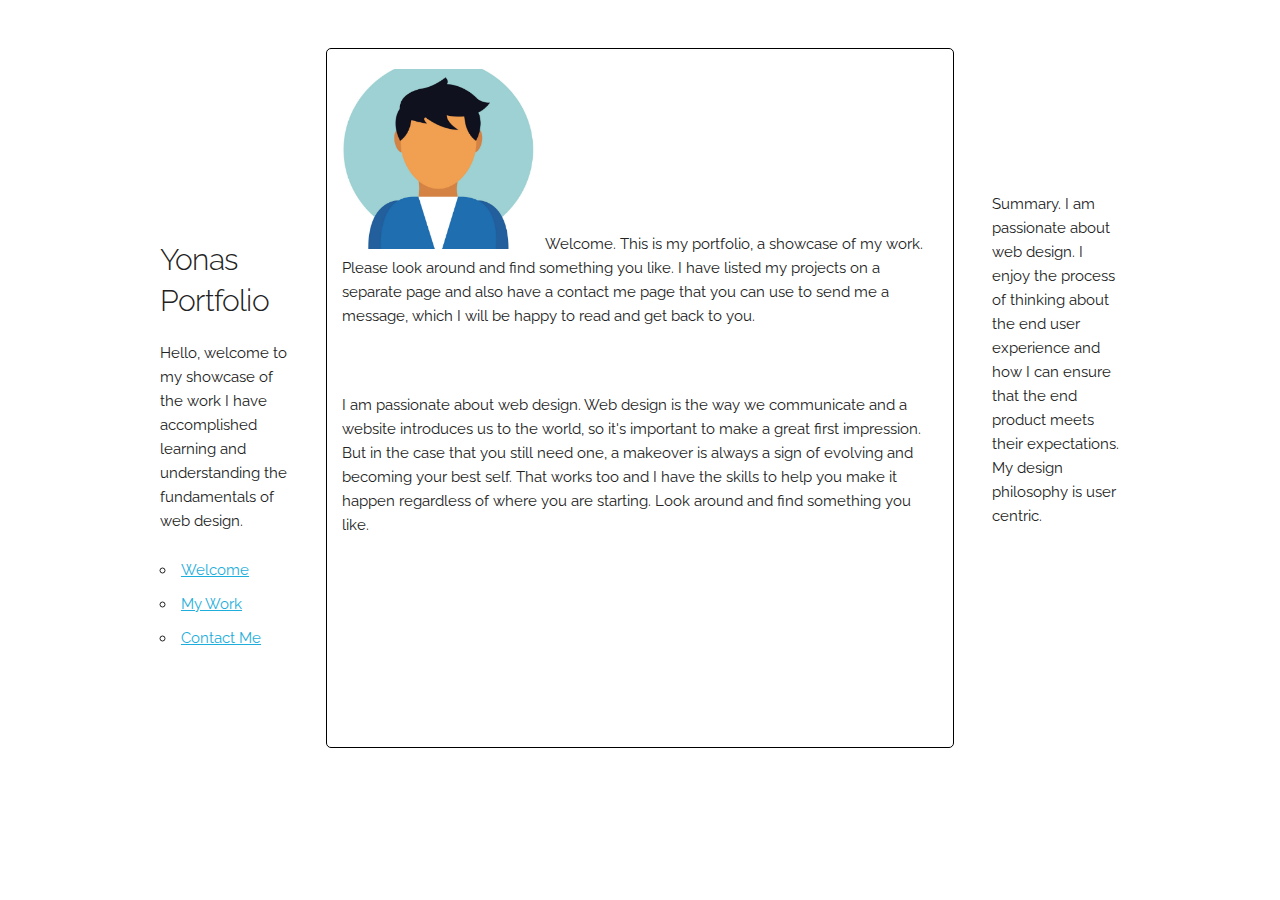
<file: index.html>
<!DOCTYPE html>
<html lang="en">
<head>
  
  <!-- Basic Page Needs
  –––––––––––––––––––––––––––––––––––––––––––––––––– -->
  <meta charset="utf-8">
  <title>MY Portfolio</title>
  <meta name="description" content="">
  <meta name="author" content="">

  <!-- Mobile Specific Metas
  –––––––––––––––––––––––––––––––––––––––––––––––––– -->
  <meta name="viewport" content="width=device-width, initial-scale=1">

  <!-- FONT
  –––––––––––––––––––––––––––––––––––––––––––––––––– -->
  <link href="//fonts.googleapis.com/css?family=Raleway:400,300,600" rel="stylesheet" type="text/css">

  <!-- CSS
  –––––––––––––––––––––––––––––––––––––––––––––––––– -->
  <link rel="stylesheet" href="css/normalize.css">
  <link rel="stylesheet" href="css/skeleton.css">

  <!-- Favicon
  –––––––––––––––––––––––––––––––––––––––––––––––––– -->
  <link rel="icon" type="image/png" href="images/favicon.png">

</head>
<body>

  <!-- Primary Page Layout
  –––––––––––––––––––––––––––––––––––––––––––––––––– -->
  <div class="container">
    <div class="row">
      <div class="two columns" style="margin-top: 25%">
        <h4>Yonas Portfolio</h4>
        <p> Hello, welcome to my showcase of the work I have accomplished learning and understanding the fundamentals of web design. </p>

        <nav>
          <ul>
            <li><a href= "index.html"> Welcome </a></li>
            <li><a href="work.html"> My Work </a></li>
            <li><a href="contact.html"> Contact Me </a></li>
          </ul>
        </nav>

      </div>

      <div class="eight columns  main-content">

        <p class="parags"><img src="images/icon.png" width="200" height="180"> Welcome. This is my portfolio, a showcase of my work. Please look around and find something you like. I have listed my projects on a separate page and also have a contact me page that you can use to send me a message, which I will be happy to read and get back to you.</p>

        <p class="parags" >
          I am passionate about web design. Web design is the way we communicate and a website introduces us to the world, so it's important to make a great first impression. But in the case that you still need one, a makeover is always a sign of evolving and becoming your best self. That works too and I have the skills to help you make it happen regardless of where you are starting. Look around and find something you like. 
        </p>
      </div>

      <div class="two columns sidenote">
          <p> 
            Summary. I am passionate about web design. I enjoy the process of thinking about the end user experience and how I can ensure that the end product meets their expectations. My design philosophy is user centric.
          </p>
        </div>



    </div>
  </div>

<!-- End Document
  –––––––––––––––––––––––––––––––––––––––––––––––––– -->
</body>
</html>
</file>
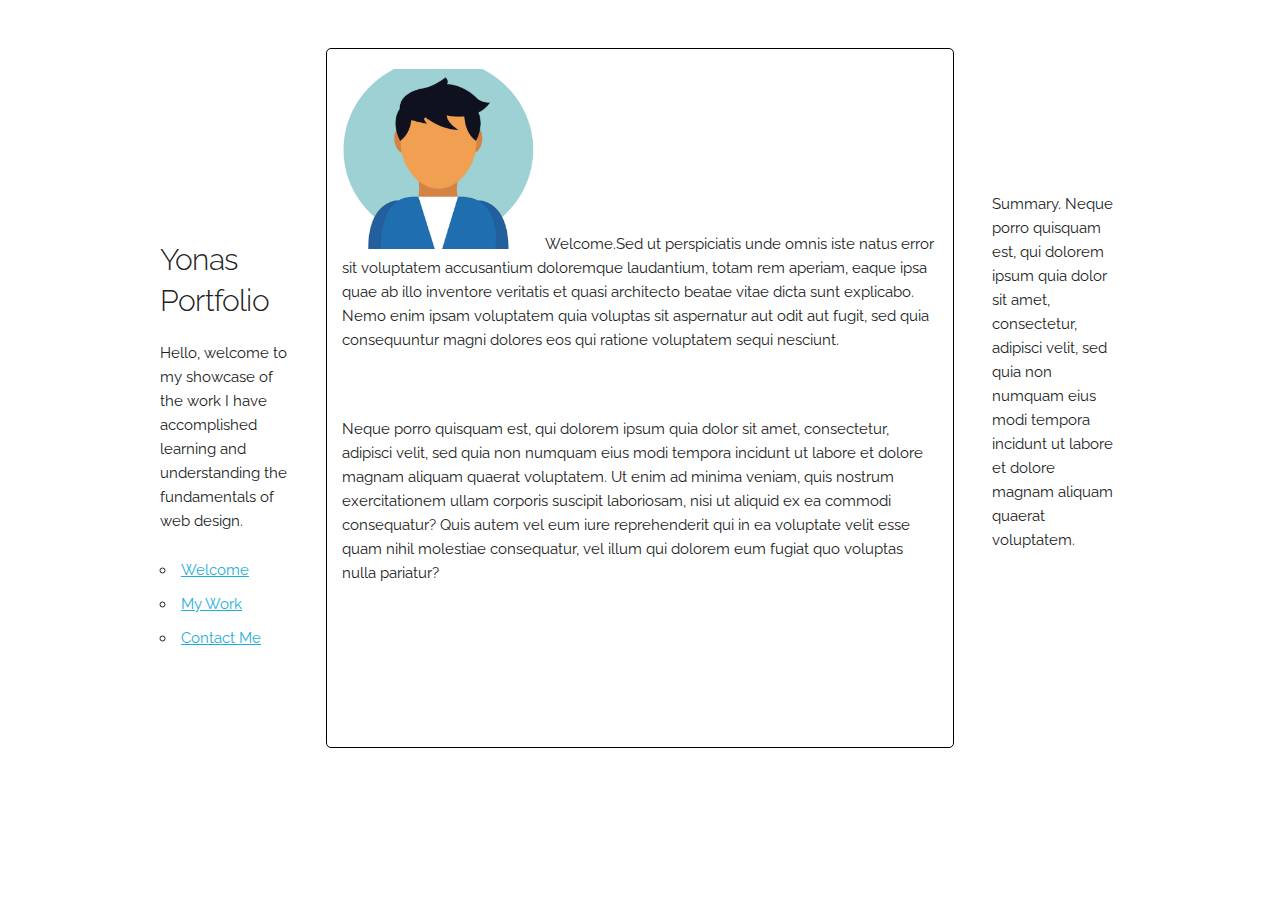
<file: work.html>
<!DOCTYPE html>
<html lang="en">
<head>

  <!-- Basic Page Needs
  –––––––––––––––––––––––––––––––––––––––––––––––––– -->
  <meta charset="utf-8">
  <title>MY Portfolio</title>
  <meta name="description" content="">
  <meta name="author" content="">

  <!-- Mobile Specific Metas
  –––––––––––––––––––––––––––––––––––––––––––––––––– -->
  <meta name="viewport" content="width=device-width, initial-scale=1">

  <!-- FONT
  –––––––––––––––––––––––––––––––––––––––––––––––––– -->
  <link href="//fonts.googleapis.com/css?family=Raleway:400,300,600" rel="stylesheet" type="text/css">

  <!-- CSS
  –––––––––––––––––––––––––––––––––––––––––––––––––– -->
  <link rel="stylesheet" href="css/normalize.css">
  <link rel="stylesheet" href="css/skeleton.css">

  <!-- Favicon
  –––––––––––––––––––––––––––––––––––––––––––––––––– -->
  <link rel="icon" type="image/png" href="images/favicon.png">

</head>
<body>

  <!-- Primary Page Layout
  –––––––––––––––––––––––––––––––––––––––––––––––––– -->
  <div class="container">
    <div class="row">
      <div class="two columns" style="margin-top: 25%">
        <h4>Yonas Portfolio</h4>
        <p> Hello, welcome to my showcase of the work I have accomplished learning and understanding the fundamentals of web design. </p>

        <nav>
          <ul>
            <li><a href= "index.html"> Welcome </a></li>
            <li><a href="work.html"> My Work </a></li>
            <li><a href="contact.html"> Contact Me </a></li>
          </ul>
        </nav>

      </div>

      <div class="eight columns  main-content">

        <p class="parags"><img src="images/icon.png" width="200" height="180"> Welcome.Sed ut perspiciatis unde omnis iste natus error sit voluptatem accusantium doloremque laudantium, totam rem aperiam, eaque ipsa quae ab illo inventore veritatis et quasi architecto beatae vitae dicta sunt explicabo. Nemo enim ipsam voluptatem quia voluptas sit aspernatur aut odit aut fugit, sed quia consequuntur magni dolores eos qui ratione voluptatem sequi nesciunt.</p>

        <p class="parags" >Neque porro quisquam est, qui dolorem ipsum quia dolor sit amet, consectetur, adipisci velit, sed quia non numquam eius modi tempora incidunt ut labore et dolore magnam aliquam quaerat voluptatem. Ut enim ad minima veniam, quis nostrum exercitationem ullam corporis suscipit laboriosam, nisi ut aliquid ex ea commodi consequatur? Quis autem vel eum iure reprehenderit qui in ea voluptate velit esse quam nihil molestiae consequatur, vel illum qui dolorem eum fugiat quo voluptas nulla pariatur?</p>
      </div>

      <div class="two columns sidenote">
          <p> 
            Summary. Neque porro quisquam est, qui dolorem ipsum quia dolor sit amet, consectetur, adipisci velit, sed quia non numquam eius modi tempora incidunt ut labore et dolore magnam aliquam quaerat voluptatem.
          </p>
        </div>



    </div>
  </div>

<!-- End Document
  –––––––––––––––––––––––––––––––––––––––––––––––––– -->
</body>
</html>
</file>
<file: css/skeleton.css>
/*
* Skeleton V2.0.4
* Copyright 2014, Dave Gamache
* www.getskeleton.com
* Free to use under the MIT license.
* http://www.opensource.org/licenses/mit-license.php
* 12/29/2014
*/


/* Table of contents
––––––––––––––––––––––––––––––––––––––––––––––––––
- Grid
- Base Styles
- Typography
- Links
- Buttons
- Forms
- Lists
- Code
- Tables
- Spacing
- Utilities
- Clearing
- Media Queries
*/


/* Grid
–––––––––––––––––––––––––––––––––––––––––––––––––– */
.container {
  position: relative;
  width: 100%;
  max-width: 960px;
  margin: 0 auto;
  padding: 0 20px;
  box-sizing: border-box; }
.column,
.columns {
  width: 100%;
  float: left;
  box-sizing: border-box; }

/* For devices larger than 400px */
@media (min-width: 400px) {
  .container {
    width: 85%;
    padding: 0; }
}

/* For devices larger than 550px */
@media (min-width: 550px) {
  .container {
    width: 80%; }
  .column,
  .columns {
    margin-left: 4%; }
  .column:first-child,
  .columns:first-child {
    margin-left: 0; }

  .one.column,
  .one.columns                    { width: 4.66666666667%; }
  .two.columns                    { width: 13.3333333333%; }
  .three.columns                  { width: 22%;            }
  .four.columns                   { width: 30.6666666667%; }
  .five.columns                   { width: 39.3333333333%; }
  .six.columns                    { width: 48%;            }
  .seven.columns                  { width: 56.6666666667%; }
  .eight.columns                  { width: 65.3333333333%; }
  .nine.columns                   { width: 74.0%;          }
  .ten.columns                    { width: 82.6666666667%; }
  .eleven.columns                 { width: 91.3333333333%; }
  .twelve.columns                 { width: 100%; margin-left: 0; }

  .one-third.column               { width: 30.6666666667%; }
  .two-thirds.column              { width: 65.3333333333%; }

  .one-half.column                { width: 48%; }

  /* Offsets */
  .offset-by-one.column,
  .offset-by-one.columns          { margin-left: 8.66666666667%; }
  .offset-by-two.column,
  .offset-by-two.columns          { margin-left: 17.3333333333%; }
  .offset-by-three.column,
  .offset-by-three.columns        { margin-left: 26%;            }
  .offset-by-four.column,
  .offset-by-four.columns         { margin-left: 34.6666666667%; }
  .offset-by-five.column,
  .offset-by-five.columns         { margin-left: 43.3333333333%; }
  .offset-by-six.column,
  .offset-by-six.columns          { margin-left: 52%;            }
  .offset-by-seven.column,
  .offset-by-seven.columns        { margin-left: 60.6666666667%; }
  .offset-by-eight.column,
  .offset-by-eight.columns        { margin-left: 69.3333333333%; }
  .offset-by-nine.column,
  .offset-by-nine.columns         { margin-left: 78.0%;          }
  .offset-by-ten.column,
  .offset-by-ten.columns          { margin-left: 86.6666666667%; }
  .offset-by-eleven.column,
  .offset-by-eleven.columns       { margin-left: 95.3333333333%; }

  .offset-by-one-third.column,
  .offset-by-one-third.columns    { margin-left: 34.6666666667%; }
  .offset-by-two-thirds.column,
  .offset-by-two-thirds.columns   { margin-left: 69.3333333333%; }

  .offset-by-one-half.column,
  .offset-by-one-half.columns     { margin-left: 52%; }

}


/* Base Styles
–––––––––––––––––––––––––––––––––––––––––––––––––– */
/* NOTE
html is set to 62.5% so that all the REM measurements throughout Skeleton
are based on 10px sizing. So basically 1.5rem = 15px :) */
html {
  font-size: 62.5%; }
body {
  font-size: 1.5em; /* currently ems cause chrome bug misinterpreting rems on body element */
  line-height: 1.6;
  font-weight: 400;
  font-family: "Raleway", "HelveticaNeue", "Helvetica Neue", Helvetica, Arial, sans-serif;
  color: #222; }


/* Typography
–––––––––––––––––––––––––––––––––––––––––––––––––– */
h1, h2, h3, h4, h5, h6 {
  margin-top: 0;
  margin-bottom: 2rem;
  font-weight: 300; }
h1 { font-size: 4.0rem; line-height: 1.2;  letter-spacing: -.1rem;}
h2 { font-size: 3.6rem; line-height: 1.25; letter-spacing: -.1rem; }
h3 { font-size: 3.0rem; line-height: 1.3;  letter-spacing: -.1rem; }
h4 { font-size: 2.4rem; line-height: 1.35; letter-spacing: -.08rem; }
h5 { font-size: 1.8rem; line-height: 1.5;  letter-spacing: -.05rem; }
h6 { font-size: 1.5rem; line-height: 1.6;  letter-spacing: 0; }

/* Larger than phablet */
@media (min-width: 550px) {
  h1 { font-size: 5.0rem; }
  h2 { font-size: 4.2rem; }
  h3 { font-size: 3.6rem; }
  h4 { font-size: 3.0rem; }
  h5 { font-size: 2.4rem; }
  h6 { font-size: 1.5rem; }
}

p {
  margin-top: 0; }


/* Links
–––––––––––––––––––––––––––––––––––––––––––––––––– */
a {
  color: #1EAEDB; }
a:hover {
  color: #0FA0CE; }


/* Buttons
–––––––––––––––––––––––––––––––––––––––––––––––––– */
.button,
button,
input[type="submit"],
input[type="reset"],
input[type="button"] {
  display: inline-block;
  height: 38px;
  padding: 0 30px;
  color: #555;
  text-align: center;
  font-size: 11px;
  font-weight: 600;
  line-height: 38px;
  letter-spacing: .1rem;
  text-transform: uppercase;
  text-decoration: none;
  white-space: nowrap;
  background-color: transparent;
  border-radius: 4px;
  border: 1px solid #bbb;
  cursor: pointer;
  box-sizing: border-box; }
.button:hover,
button:hover,
input[type="submit"]:hover,
input[type="reset"]:hover,
input[type="button"]:hover,
.button:focus,
button:focus,
input[type="submit"]:focus,
input[type="reset"]:focus,
input[type="button"]:focus {
  color: #333;
  border-color: #888;
  outline: 0; }
.button.button-primary,
button.button-primary,
input[type="submit"].button-primary,
input[type="reset"].button-primary,
input[type="button"].button-primary {
  color: #FFF;
  background-color: #33C3F0;
  border-color: #33C3F0; }
.button.button-primary:hover,
button.button-primary:hover,
input[type="submit"].button-primary:hover,
input[type="reset"].button-primary:hover,
input[type="button"].button-primary:hover,
.button.button-primary:focus,
button.button-primary:focus,
input[type="submit"].button-primary:focus,
input[type="reset"].button-primary:focus,
input[type="button"].button-primary:focus {
  color: #FFF;
  background-color: #1EAEDB;
  border-color: #1EAEDB; }


/* Forms
–––––––––––––––––––––––––––––––––––––––––––––––––– */
input[type="email"],
input[type="number"],
input[type="search"],
input[type="text"],
input[type="tel"],
input[type="url"],
input[type="password"],
textarea,
select {
  height: 38px;
  padding: 6px 10px; /* The 6px vertically centers text on FF, ignored by Webkit */
  background-color: #fff;
  border: 1px solid #D1D1D1;
  border-radius: 4px;
  box-shadow: none;
  box-sizing: border-box; }
/* Removes awkward default styles on some inputs for iOS */
input[type="email"],
input[type="number"],
input[type="search"],
input[type="text"],
input[type="tel"],
input[type="url"],
input[type="password"],
textarea {
  -webkit-appearance: none;
     -moz-appearance: none;
          appearance: none; }
textarea {
  min-height: 65px;
  padding-top: 6px;
  padding-bottom: 6px; }
input[type="email"]:focus,
input[type="number"]:focus,
input[type="search"]:focus,
input[type="text"]:focus,
input[type="tel"]:focus,
input[type="url"]:focus,
input[type="password"]:focus,
textarea:focus,
select:focus {
  border: 1px solid #33C3F0;
  outline: 0; }
label,
legend {
  display: block;
  margin-bottom: .5rem;
  font-weight: 600; }
fieldset {
  padding: 0;
  border-width: 0; }
input[type="checkbox"],
input[type="radio"] {
  display: inline; }
label > .label-body {
  display: inline-block;
  margin-left: .5rem;
  font-weight: normal; }


/* Lists
–––––––––––––––––––––––––––––––––––––––––––––––––– */
ul {
  list-style: circle inside; }
ol {
  list-style: decimal inside; }
ol, ul {
  padding-left: 0;
  margin-top: 0; }
ul ul,
ul ol,
ol ol,
ol ul {
  margin: 1.5rem 0 1.5rem 3rem;
  font-size: 90%; }
li {
  margin-bottom: 1rem; }


/* Code
–––––––––––––––––––––––––––––––––––––––––––––––––– */
code {
  padding: .2rem .5rem;
  margin: 0 .2rem;
  font-size: 90%;
  white-space: nowrap;
  background: #F1F1F1;
  border: 1px solid #E1E1E1;
  border-radius: 4px; }
pre > code {
  display: block;
  padding: 1rem 1.5rem;
  white-space: pre; }


/* Tables
–––––––––––––––––––––––––––––––––––––––––––––––––– */
th,
td {
  padding: 12px 15px;
  text-align: left;
  border-bottom: 1px solid #E1E1E1; }
th:first-child,
td:first-child {
  padding-left: 0; }
th:last-child,
td:last-child {
  padding-right: 0; }


/* Spacing
–––––––––––––––––––––––––––––––––––––––––––––––––– */
button,
.button {
  margin-bottom: 1rem; }
input,
textarea,
select,
fieldset {
  margin-bottom: 1.5rem; }
pre,
blockquote,
dl,
figure,
table,
p,
ul,
ol,
form {
  margin-bottom: 2.5rem; }


/* Utilities
–––––––––––––––––––––––––––––––––––––––––––––––––– */
.u-full-width {
  width: 100%;
  box-sizing: border-box; }
.u-max-full-width {
  max-width: 100%;
  box-sizing: border-box; }
.u-pull-right {
  float: right; }
.u-pull-left {
  float: left; }


/* Misc
–––––––––––––––––––––––––––––––––––––––––––––––––– */
hr {
  margin-top: 3rem;
  margin-bottom: 3.5rem;
  border-width: 0;
  border-top: 1px solid #E1E1E1; }


/* Clearing
–––––––––––––––––––––––––––––––––––––––––––––––––– */

/* Self Clearing Goodness */
.container:after,
.row:after,
.u-cf {
  content: "";
  display: table;
  clear: both; }


/* Media Queries
–––––––––––––––––––––––––––––––––––––––––––––––––– */
/*
Note: The best way to structure the use of media queries is to create the queries
near the relevant code. For example, if you wanted to change the styles for buttons
on small devices, paste the mobile query code up in the buttons section and style it
there.
*/


/* Larger than mobile */
@media (min-width: 400px) {}

/* Larger than phablet (also point when grid becomes active) */
@media (min-width: 550px) {}

/* Larger than tablet */
@media (min-width: 750px) {}

/* Larger than desktop */
@media (min-width: 1000px) {}

/* Larger than Desktop HD */
@media (min-width: 1200px) {}
</file>
